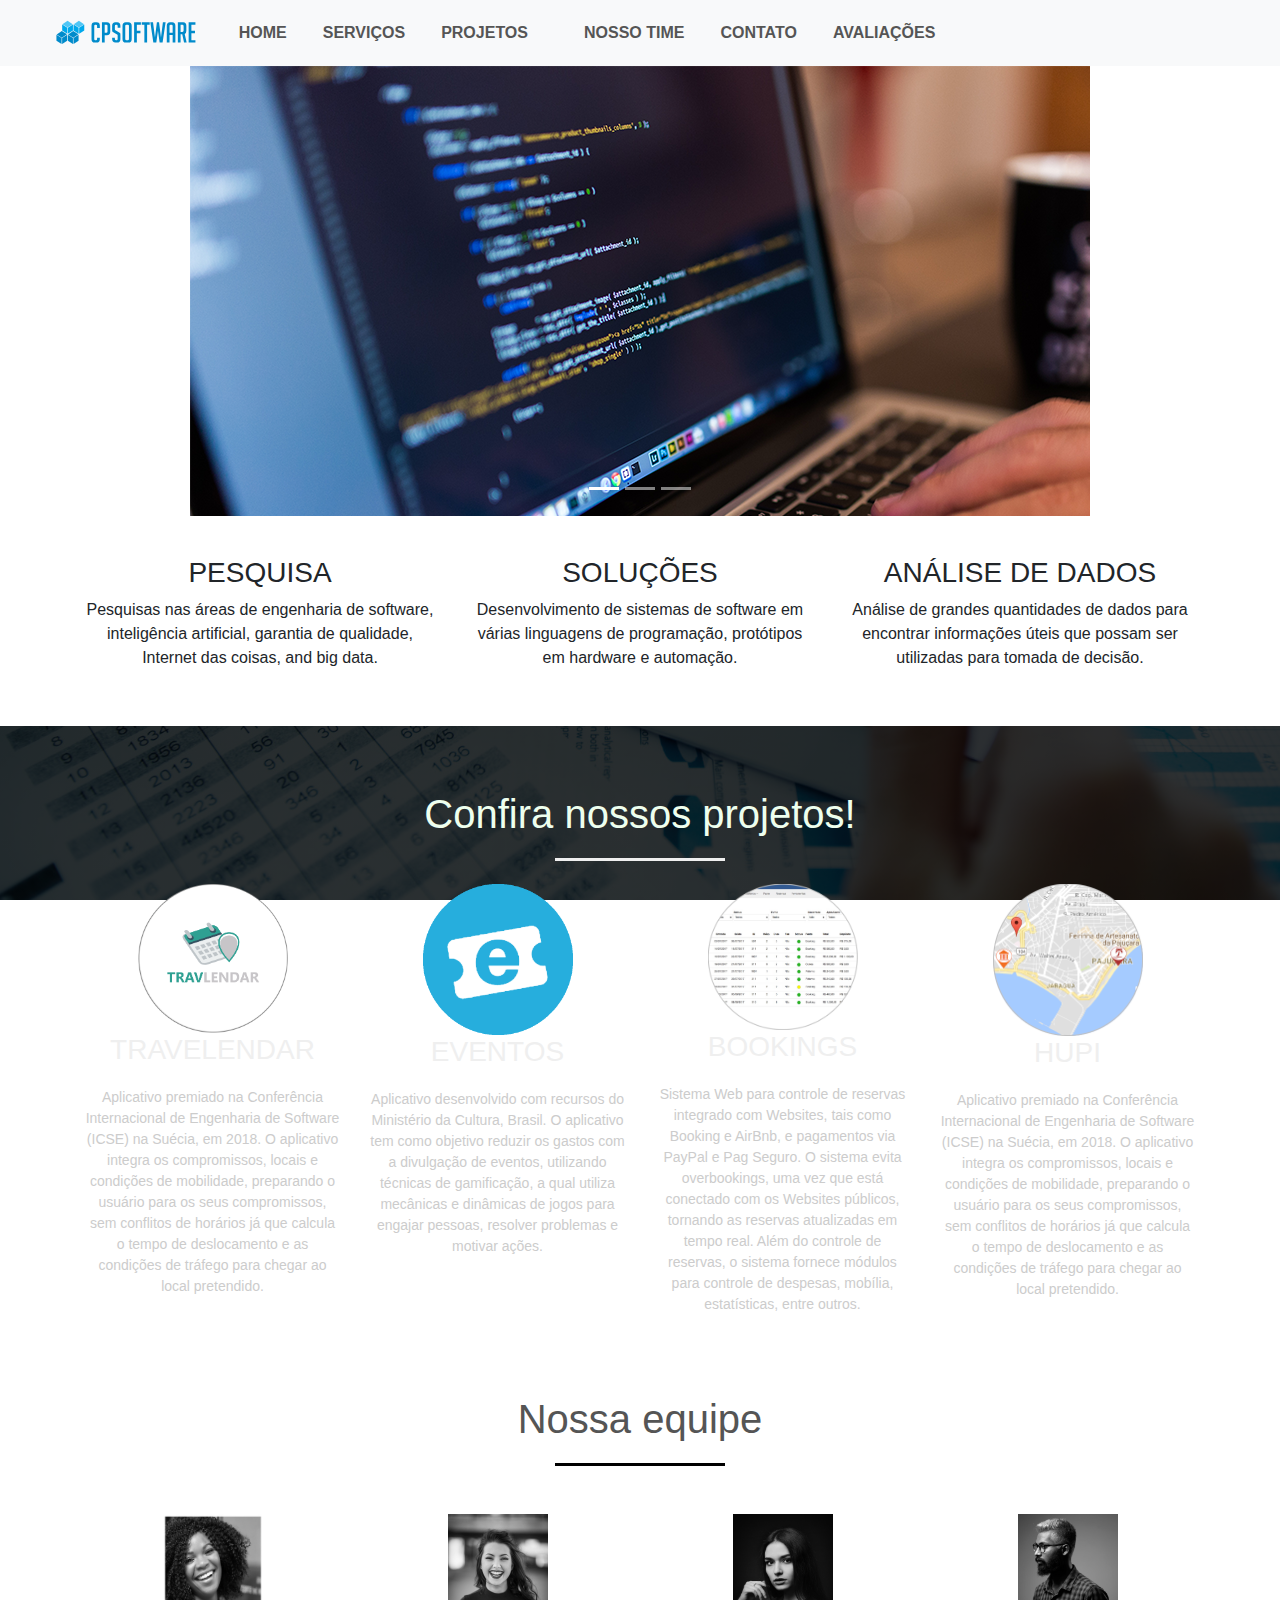
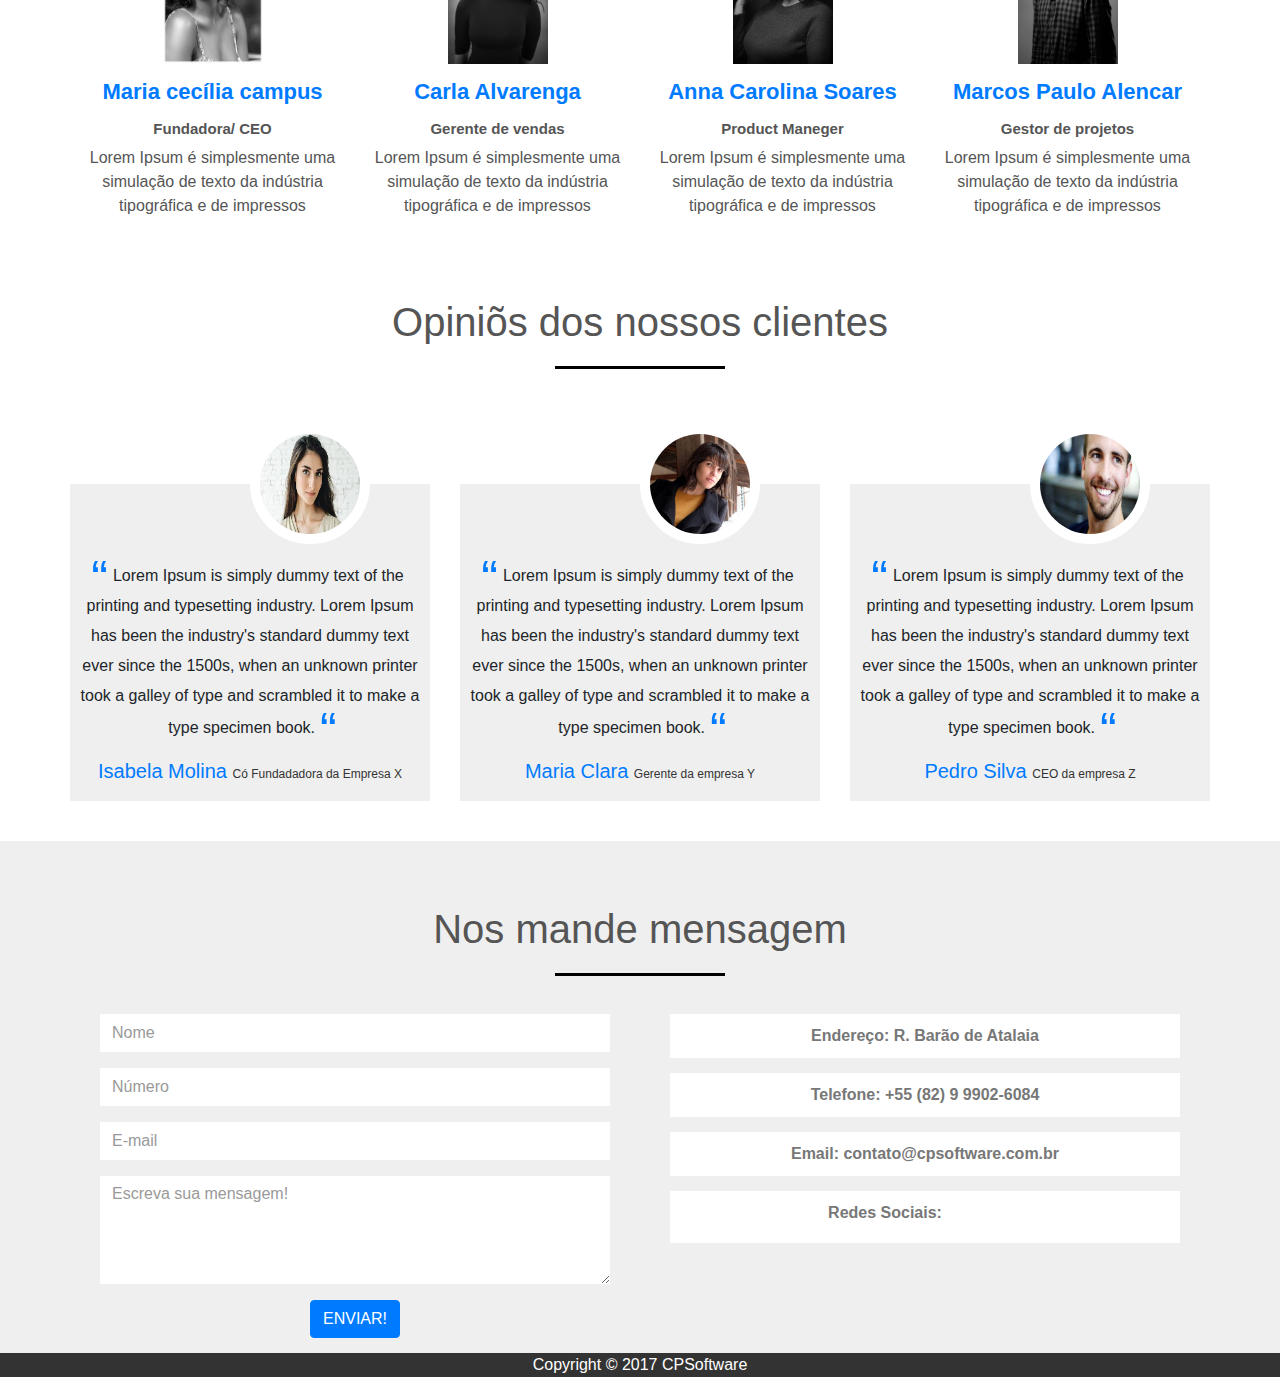
<file: index.html>
<!DOCTYPE html>
<html>

<head>
	<title>CPSoftware</title>
	<meta charset="utf-8">
	<link rel="stylesheet" type="text/css" href="estilo.css">
	<link rel="stylesheet" href="https://stackpath.bootstrapcdn.com/bootstrap/4.3.1/css/bootstrap.min.css"
		integrity="sha384-ggOyR0iXCbMQv3Xipma34MD+dH/1fQ784/j6cY/iJTQUOhcWr7x9JvoRxT2MZw1T" crossorigin="anonymous">
	<script src="https://code.jquery.com/jquery-3.3.1.slim.min.js"
		integrity="sha384-q8i/X+965DzO0rT7abK41JStQIAqVgRVzpbzo5smXKp4YfRvH+8abtTE1Pi6jizo"
		crossorigin="anonymous"></script>
	<script src="https://cdnjs.cloudflare.com/ajax/libs/popper.js/1.14.7/umd/popper.min.js"
		integrity="sha384-UO2eT0CpHqdSJQ6hJty5KVphtPhzWj9WO1clHTMGa3JDZwrnQq4sF86dIHNDz0W1"
		crossorigin="anonymous"></script>
	<script src="https://stackpath.bootstrapcdn.com/bootstrap/4.3.1/js/bootstrap.min.js"
		integrity="sha384-JjSmVgyd0p3pXB1rRibZUAYoIIy6OrQ6VrjIEaFf/nJGzIxFDsf4x0xIM+B07jRM"
		crossorigin="anonymous"></script>
	<link rel="stylesheet" href="https://use.fontawesome.com/releases/v5.8.2/css/all.css" integrity="sha384-oS3vJWv+0UjzBfQzYUhtDYW+Pj2yciDJxpsK1OYPAYjqT085Qq/1cq5FLXAZQ7Ay" crossorigin="anonymous">

</head>

<body>
	<!--NavigationBar-->
	<section id="nav-bar">
		<nav class="navbar navbar-expand-lg navbar-light bg-light">
			<a class="navbar-brand" href="#"><img src="logo-cpsoftware (1).svg"></a>
			<button class="navbar-toggler" type="button" data-toggle="collapse" data-target="#navbarNav"
				aria-controls="navbarNav" aria-expanded="false" aria-label="Toggle navigation">
				<span class="navbar-toggler-icon"></span>
			</button>
			<div class="collapse navbar-collapse" id="navbarNav">
				<ul class="navbar-nav">
					<li class="nav-item active">
						<a class="nav-link" href="#">HOME <span class="sr-only">(current)</span></a>
					</li>
					<li class="nav-item">
						<a class="nav-link" href="#about">SERVIÇOS</a>
					</li>
					<li class="nav-item">
						<a class="nav-link" href="#projetos">PROJETOS</a>
					</li>
					<li class="nav-item">
						
					</li>
					<li class="nav-item">
						<a class="nav-link" href="#equipe">NOSSO TIME</a>
					</li>
					<li class="nav-item">
						<a class="nav-link" href="#contato">CONTATO</a>
					</li>
					<li class="nav-item">
						<a class="nav-link" href="#testemunhas">AVALIAÇÕES</a>
					</li>
				</ul>
			</div>
		</nav>

	</section>

	<div id="slider" align="center">
		<div>
			<div id="headerSlide" class="carousel slide" data-ride="carousel">
				<ol class="carousel-indicators">
					<li data-target="#headerSlide" data-slide-to="0" class="active"></li>
					<li data-target="#headerSlide" data-slide-to="1"></li>
					<li data-target="#headerSlide" data-slide-to="2"></li>
				</ol>
				<div class="carousel-inner">
					<div class="carousel-item active containerx">
						<img src="slide3.png" class="d-block img-fluid" alt="...">
						<figcaption></figcaption>
						<div class="carousel-caption">
							
						</div>
					</div>
					<div class="carousel-item" id="teste">
						<img src="slide7.jpeg" class="d-block img-fluid" alt="..." >
						<figcaption></figcaption>
						<div class="carousel-caption" style="width: 816px; align-content: center">
							
						</div>
					</div>
					<div class="carousel-item">
						<img src="slide6.jpg" class="d-block img-fluid" alt="...">
						<figcaption></figcaption>
						<div class="carousel-caption">
							
						</div>
					</div>
				</div>
				<a class="carousel-control-prev" href="#headerSlide" role="button" data-slide="prev">
					<span class="carousel-control-prev-icon" aria-hidden="true"></span>
					<span class="sr-only">Previous</span>
				</a>
				<a class="carousel-control-next" href="#headerSlide" role="button" data-slide="next">
					<span class="carousel-control-next-icon" aria-hidden="true"></span>
					<span class="sr-only">Next</span>
				</a>
			</div>
		</div>
		<!-- sobre nos----
		<section id="about" name="about" style="padding: 5% 0 0 0">
			<div id="container">
				<div class="row">
					<div class="col-md-6">
						<h2>Sobre nós</h2>
						<div class="about-content">
							Lorem Ipsum is simply dummy text of the printing and typesetting industry. Lorem Ipsum has been the
							industry's standard dummy text ever since the 1500s, when an unknown printer took a galley of type and
							scrambled it to make a type specimen book. It has survived not only five centuries, but also the leap into
							electronic typesetting, remaining essentially unchanged. It was popularised in the 1960s with the release
							of Letraset sheets containing Lorem Ipsum passages, and more recently with desktop publishing software
							like Aldus PageMaker including versions of Lorem Ipsum.
						</div>
						<button type="button" class="btn btn-primary"> Read more>>
						</button>
					</div>
					<div class="col-md-6 skills-bar">
						<p>Pesquisa<p>
							<div class="col-md-4 wow fadeInUp templatemo-box animated" data-wow-delay="0.3s" style="visibility: visible; animation-delay: 0.3s; animation-name: fadeInUp;">
								<i class="fa fa-search"></i>
								<h3 class="text-uppercase">Pesquisa</h3>
								<p>Pesquisas nas áreas de engenharia de software, inteligência artificial, garantia de qualidade, Internet das coisas, and big data.</p>
							</div>

								<p>Adobe UI design<p>
										<div class="progress">
											<div class="progress-bar" style="width: 85%;">85%</div>
										</div>

										<p>WordPress<p>
												<div class="progress">
													<div class="progress-bar" style="width: 75%;">75%</div>
												</div>

												<p>Graphics Design<p>
														<div class="progress">
															<div class="progress-bar" style="width: 50%;">50%</div>
														</div>
					</div>
				</div>
			</div>
		</section>
	-->
		<!-- especialidades -->
	<section id="especialidades">
		<div class="container" id="about" name="about">
			<div class="row">
				<!-- <div class="col-md-12 wow bounceIn">
          <h2 class="text-uppercase">Working Areas</h2>
        </div> -->
				<div class="col-md-4 wow fadeInUp templatemo-box"
					data-wow-delay="0.3s">
					<i class="fa fa-search" style="color:blue;"></i>
					<h3 class="text-uppercase">Pesquisa</h3>
					<p>Pesquisas nas áreas de engenharia de software, inteligência artificial, garantia de qualidade, Internet das coisas, and big data.</p>
				</div>
				<div class="col-md-4 wow fadeInUp templatemo-box"
					data-wow-delay="0.3s">
					<i class="fa fa-code" style="color:blue;"></i>
					<h3 class="text-uppercase">Soluções</h3>
					<p>Desenvolvimento de sistemas de software em várias linguagens de programação, protótipos em hardware e automação.</p>
				</div>
				<div class="col-md-4 wow fadeInUp templatemo-box"
					data-wow-delay="0.3s">
					<i class="fa fa-users" style="color:blue;"></i>
					<h3 class="text-uppercase">Análise de Dados</h3>
					<p>Análise de grandes quantidades de dados para encontrar informações úteis que possam ser utilizadas para tomada de decisão.</p>
				</div>
			</div>
		</div>
	</section>

		<!---Pojetos--->
		<section id="projetos" name="projetos" style="padding: 5% 0 0 0">
			<div class="container">
				<h1>Confira nossos projetos!</h1>
				<div class="row services">
					<div class="col-md-3 ">
						<div class="logo">
							<img src="logo-travlendar.png" width="150px;">
						</div>
						<h3>TRAVELENDAR </h3>
						<P> Aplicativo premiado na Conferência Internacional de Engenharia de Software (ICSE) na Suécia, em 2018. O
							aplicativo integra os compromissos, locais e condições de mobilidade, preparando o usuário para os seus
							compromissos, sem conflitos de horários já que calcula o tempo de deslocamento e as condições de tráfego
							para chegar ao local pretendido.</P>
					</div>

					<div class="col-md-3 ">
						<div class="logo">
							<img src="eminc-logo.gif" width="150px;">
						</div>
						<h3>EVENTOS</h3>
						<P> Aplicativo desenvolvido com recursos do Ministério da Cultura, Brasil. O aplicativo tem como objetivo
							reduzir os gastos com a divulgação de eventos, utilizando técnicas de gamificação, a qual utiliza
							mecânicas e dinâmicas de jogos para engajar pessoas, resolver problemas e motivar ações.</P>
					</div>

					<div class="col-md-3 ">
						<div class="logo">
							<img src="bl.png" width="150px;">
						</div>
						<h3>BOOKINGS </h3>
						<P> Sistema Web para controle de reservas integrado com Websites, tais como Booking e AirBnb, e pagamentos
							via PayPal e Pag Seguro. O sistema evita overbookings, uma vez que está conectado com os Websites
							públicos, tornando as reservas atualizadas em tempo real. Além do controle de reservas, o sistema fornece
							módulos para controle de despesas, mobília, estatísticas, entre outros.</P>
					</div>

					<div class="col-md-3">
						<div class="logo">
							<img src="hl.png" width="150px;">
						</div>
						<h3>HUPI</h3>
						<P> Aplicativo premiado na Conferência Internacional de Engenharia de Software (ICSE) na Suécia, em 2018. O
							aplicativo integra os compromissos, locais e condições de mobilidade, preparando o usuário para os seus
							compromissos, sem conflitos de horários já que calcula o tempo de deslocamento e as condições de tráfego
							para chegar ao local pretendido.</P>
					</div>


				</div>
		</section>
		<section id="equipe" name="equipe" style="padding: 5% 0 0 0">
			<div class="container">
				<h1>Nossa equipe</h1>
				<div class="row">
					<div class="col-md-3 profile-pic text-center">
						<div class="img-box">
							<img src="img4.jpg" class="img-responsive" width="100px" height="150px">
							<ul>
								<a href="https://www.facebook.com/" target="_blank">
									<li><i class="fab fa-facebook-f" style="color: blue;"></i></li></a>

									<a href="https://twitter.com/explore" target="_blank">
										<li><i class="fab fa-twitter" style="color: blue;"></i></li></a>
										<a href="https://www.linkedin.com/" target="_blank">
											<li><i class="fab fa-linkedin" style="color: blue;"></i></li></a>
							</ul>
						</div>
						<h2>Maria cecília campus</h2>
						<h3>Fundadora/ CEO</h3>
						<p>Lorem Ipsum é simplesmente uma simulação de texto da indústria tipográfica e de impressos</p>
					</div>
					<div class="col-md-3 profile-pic text-center">
						<div class="img-box">
							<img src="face2.jpg" class="img-responsive" width="100px">
							<ul>
								<a href="https://www.facebook.com/" target="_blank">
									<li><i class="fab fa-facebook-f" style="color: blue;"></i></li></a>

									<a href="https://twitter.com/explore" target="_blank">
										<li><i class="fab fa-twitter" style="color: blue;"></i></li></a>
										<a href="https://www.linkedin.com/" target="_blank">
											<li><i class="fab fa-linkedin" style="color: blue;"></i></li></a>
							</ul>
							</div>
							<h2>Carla Alvarenga</h2>
							<h3>Gerente de vendas</h3>
							<p>Lorem Ipsum é simplesmente uma simulação de texto da indústria tipográfica e de impressos</p>
						</div>
						<div class="col-md-3 profile-pic text-center">
							<div class="img-box">
								<img src="img.jpg" class="img-responsive" width="100" height="150"">
								<ul>
									<a href="https://www.facebook.com/" target="_blank">
										<li><i class="fab fa-facebook-f" style="color: blue;"></i></li></a>
	
										<a href="https://twitter.com/explore" target="_blank">
											<li><i class="fab fa-twitter" style="color: blue;"></i></li></a>
											<a href="https://www.linkedin.com/" target="_blank">
												<li><i class="fab fa-linkedin" style="color: blue;"></i></li></a>
								</ul>
								</div>
								<h2>Anna Carolina Soares</h2>
								<h3>Product Maneger</h3>
								<p>Lorem Ipsum é simplesmente uma simulação de texto da indústria tipográfica e de impressos</p>
							</div>
							<div class="col-md-3 profile-pic text-center">
								<div class="img-box">
									<img src="img3.jpg" class="img-responsive" width="100" height="150"">
									<ul>
										<a href="https://www.facebook.com/" target="_blank">
											<li><i class="fab fa-facebook-f" style="color: blue;"></i></li></a>
		
											<a href="https://twitter.com/explore" target="_blank">
												<li><i class="fab fa-twitter" style="color: blue;"></i></li></a>
												<a href="https://www.linkedin.com/" target="_blank">
													<li><i class="fab fa-linkedin" style="color: blue;"></i></li></a>
									</ul>
									</div>
									<h2>Marcos Paulo Alencar</h2>
									<h3>Gestor de projetos</h3>
									<p>Lorem Ipsum é simplesmente uma simulação de texto da indústria tipográfica e de impressos</p>
								</div>
						</div>
					
								
		</section>
		<!---Opiniões--->
		<section id="testemunhas" name="teste" style="padding: 5% 0 0 0">
			<div class="container">
				<h1>Opiniõs dos nossos clientes </h1>
				<div class="row">
					<div class="row">
						<div class="col-md-4 text-center">
							<div class="perfil">
								<img src="user1.jfif" class="user">
								<blockquote>Lorem Ipsum is simply dummy text of the printing and typesetting industry. Lorem Ipsum has
									been the industry's standard dummy text ever since the 1500s, when an unknown printer took a galley of
									type and scrambled it to make a type specimen book.</blockquote>
								<h3>Isabela Molina <span>Có Fundadadora da Empresa X</span></h3>
							</div>

						</div>
						<div class="col-md-4 text-center">
							<div class="perfil">
								<img src="user4.jfif" class="user">
								<blockquote>Lorem Ipsum is simply dummy text of the printing and typesetting industry. Lorem Ipsum has
									been the industry's standard dummy text ever since the 1500s, when an unknown printer took a galley of
									type and scrambled it to make a type specimen book.</blockquote>
								<h3>Maria Clara <span>Gerente da empresa Y</span></h3>
							</div>

						</div>
						<div class="col-md-4 text-center">
							<div class="perfil">
								<img src="user3.jpg" class="user">
								<blockquote>Lorem Ipsum is simply dummy text of the printing and typesetting industry. Lorem Ipsum has
									been the industry's standard dummy text ever since the 1500s, when an unknown printer took a galley of
									type and scrambled it to make a type specimen book.</blockquote>
								<h3>Pedro Silva <span>CEO da empresa Z</span></h3>
							</div>

						</div>
					</div>
				</div>
		</section>
		<!--Mande-nos mensagens-->
		<section id="contato" name="contato" style="padding: 5% 0 0 0">
			<div class="container">
				<h1> Nos mande mensagem</h1>
				<div class="row">
					<div class="col-md-6">
						<form class="formulario">
							<div class="form-group">
								<input type="text" class="form-control" placeholder="Nome">
							</div>
							<div class="form-group">
								<input type="number" class="form-control" placeholder="Número">
							</div>
							<div class="form-group">
								<input type="email" class="form-control" placeholder="E-mail">
							</div>
							<div class="form-group">
								<textarea class="form-control" rows="4" placeholder="Escreva sua mensagem!"></textarea>
							</div>
							<button type="submit" class="btn btn-primary">ENVIAR!</button>
						</form>
					</div>

					<div class="col-md-6 contato-info">
						<div class="follow"><b>Endereço: R. Barão de Atalaia</b><i class="fas fa-map-marker-alt"></i></div>
						<div class="follow"><b>Telefone: +55 (82) 9 9902-6084 </b><i class="fas fa-phone"></i></div>
						<div class="follow"><b>Email: contato@cpsoftware.com.br</b><i class="fas fa-envelope-square"></i></i></div>
						<div class="follow"><label><b>Redes Sociais:</b></label>
							<a href="#"><i class="fab fa-facebook-f"></i></a>
							<a href="#"><i class="fab fa-youtube"></i></a>
							<a href="#"><i class="fab fa-twitter"></i></a>
							<a href="#"><i class="fab fa-instagran"></i></a>
						</div>

					</div>
				</div>
			</div>
		</section>
		<!-------------------Footer----------------------->
		<section id="footer">
			<div class="container text-center">
				<p>Copyright © 2017 CPSoftware</p>
			</div>

		</section>
</body>

</html>
</file>
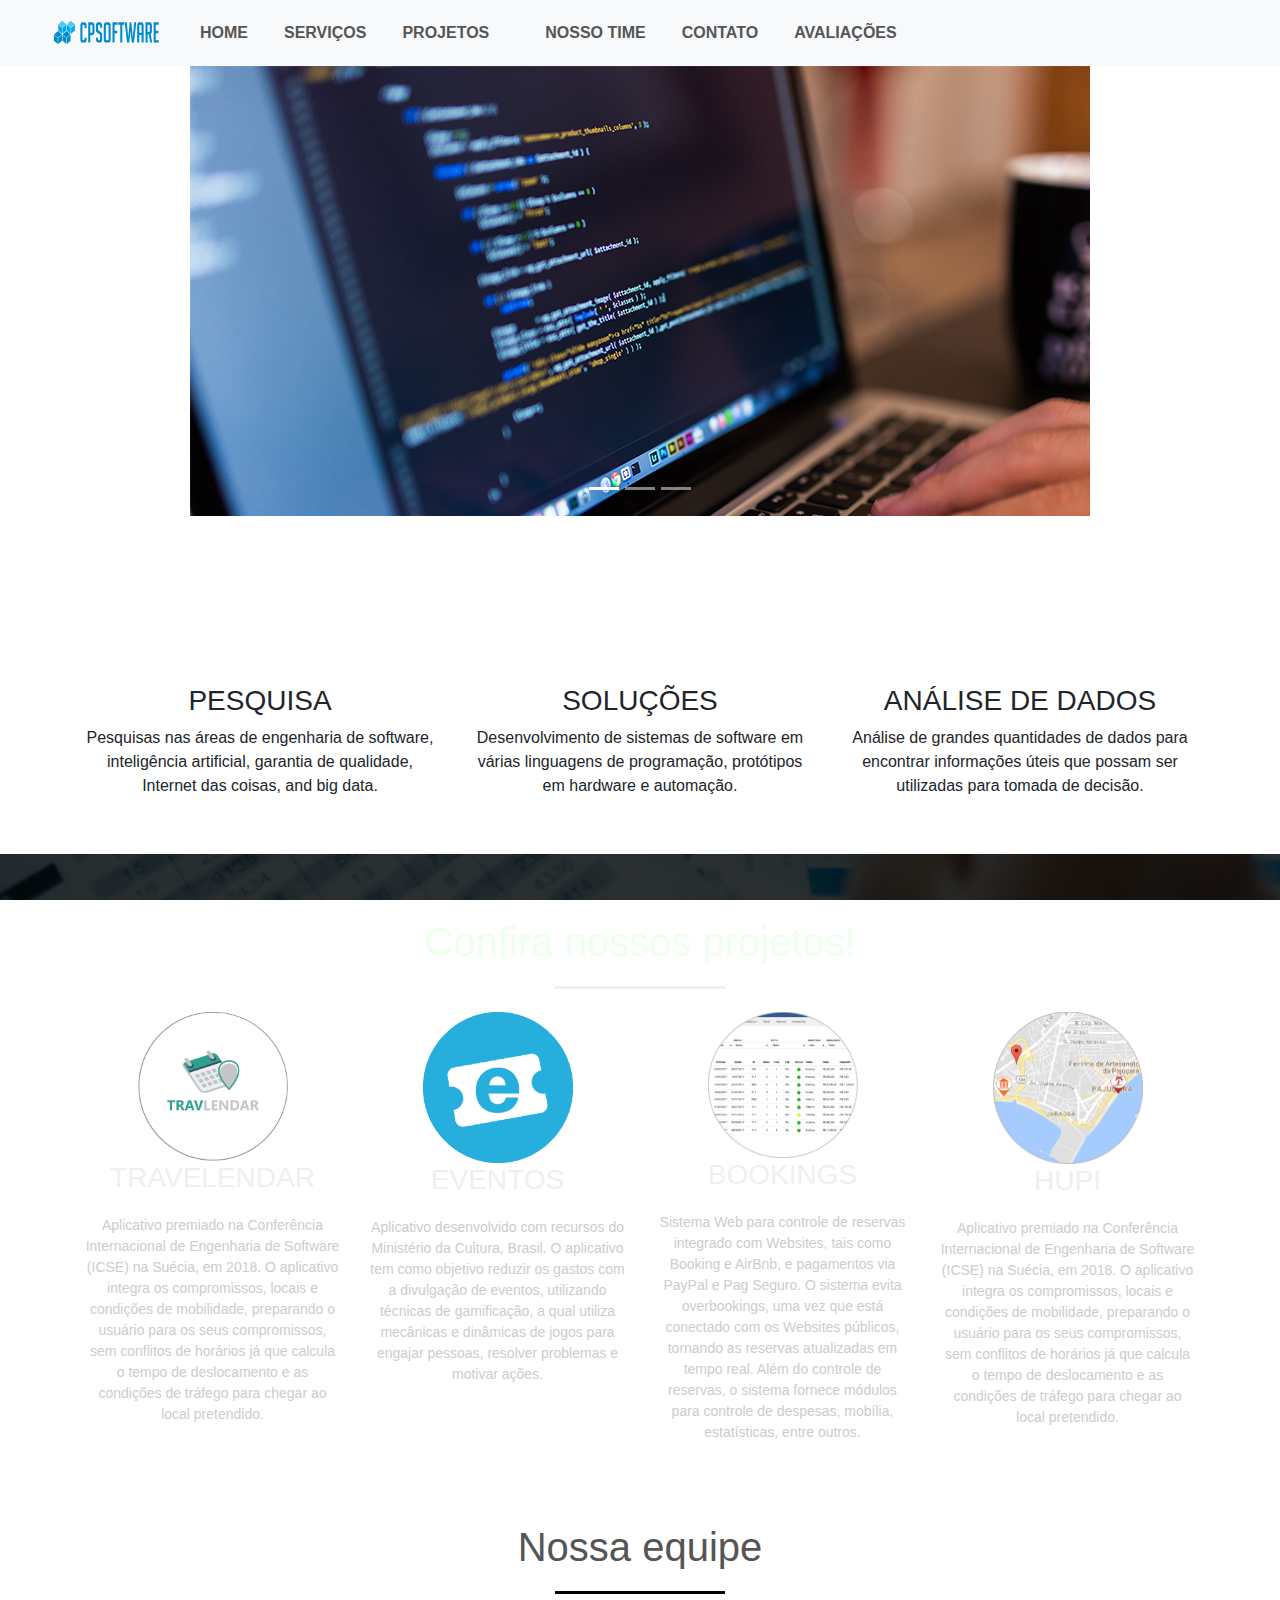
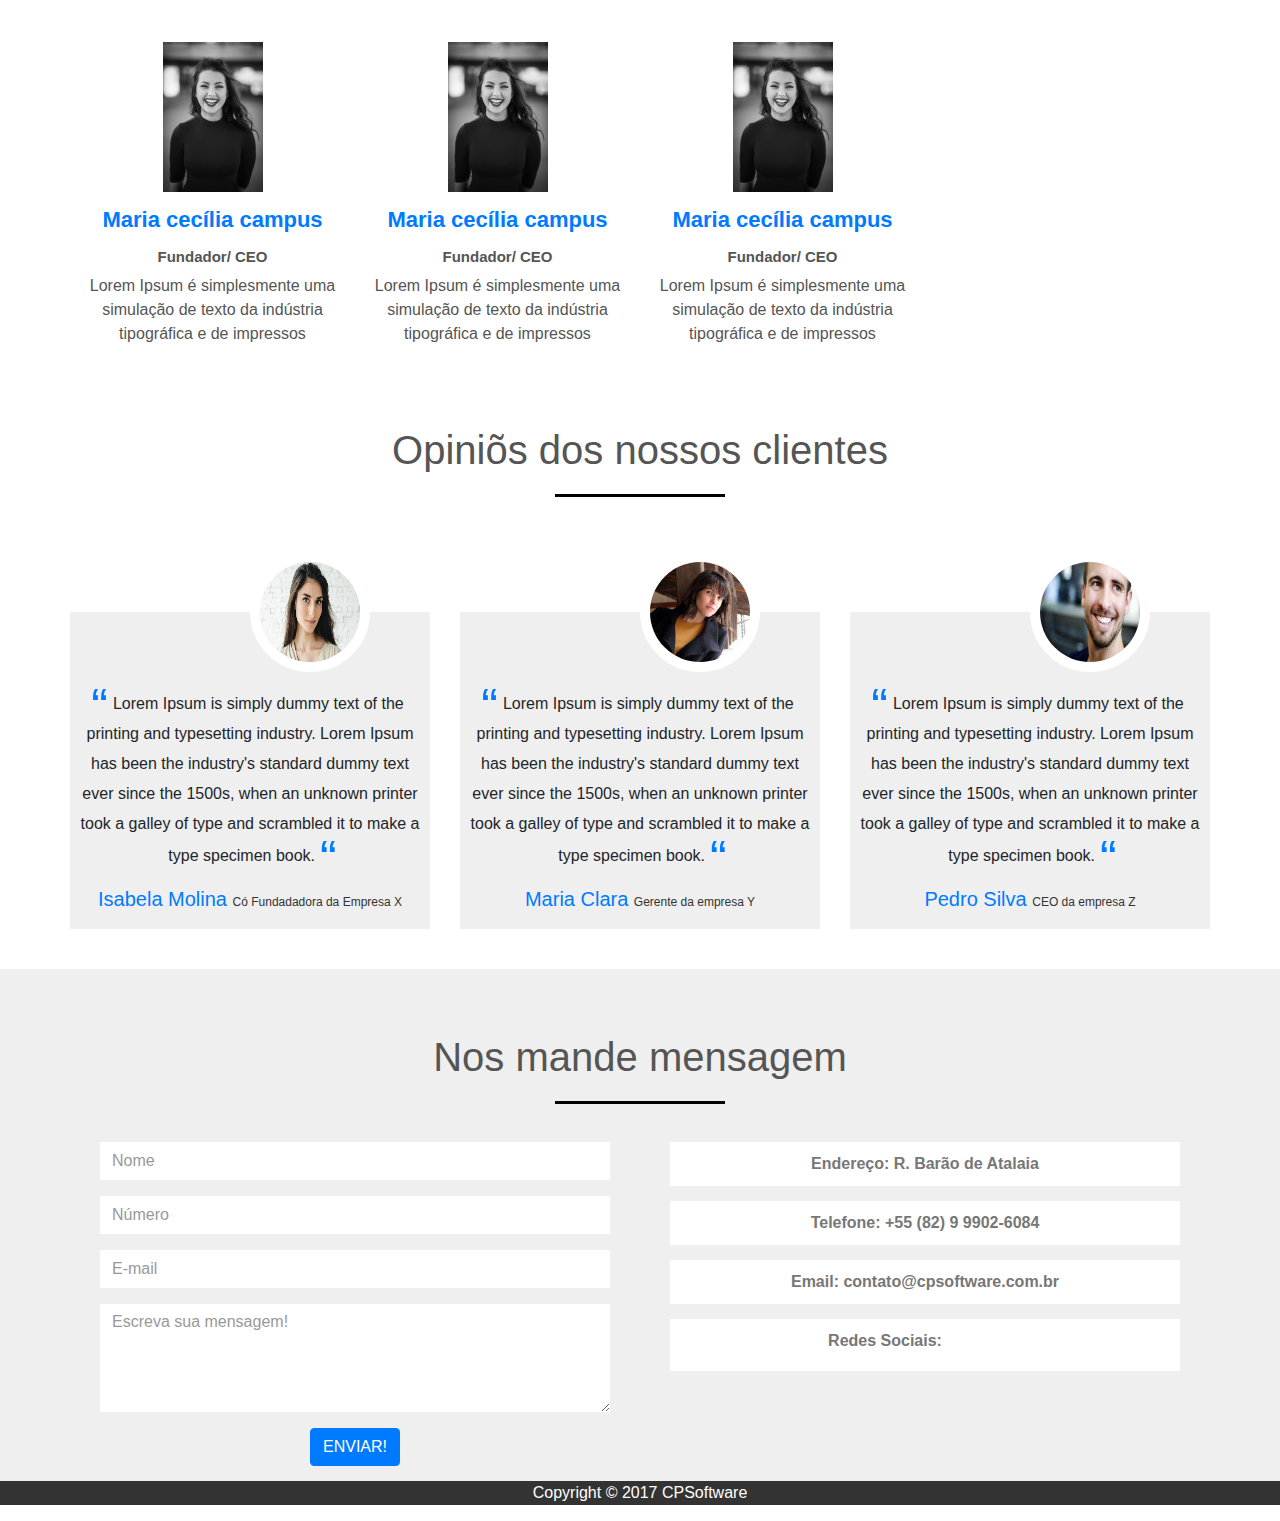
<file: CPS/index.html>
<!DOCTYPE html>
<html>

<head>
	<title>CPSoftware</title>
	<meta charset="utf-8">
	<link rel="stylesheet" type="text/css" href="estilo.css">
	<link rel="stylesheet" href="https://stackpath.bootstrapcdn.com/bootstrap/4.3.1/css/bootstrap.min.css"
		integrity="sha384-ggOyR0iXCbMQv3Xipma34MD+dH/1fQ784/j6cY/iJTQUOhcWr7x9JvoRxT2MZw1T" crossorigin="anonymous">
	<script src="https://code.jquery.com/jquery-3.3.1.slim.min.js"
		integrity="sha384-q8i/X+965DzO0rT7abK41JStQIAqVgRVzpbzo5smXKp4YfRvH+8abtTE1Pi6jizo"
		crossorigin="anonymous"></script>
	<script src="https://cdnjs.cloudflare.com/ajax/libs/popper.js/1.14.7/umd/popper.min.js"
		integrity="sha384-UO2eT0CpHqdSJQ6hJty5KVphtPhzWj9WO1clHTMGa3JDZwrnQq4sF86dIHNDz0W1"
		crossorigin="anonymous"></script>
	<script src="https://stackpath.bootstrapcdn.com/bootstrap/4.3.1/js/bootstrap.min.js"
		integrity="sha384-JjSmVgyd0p3pXB1rRibZUAYoIIy6OrQ6VrjIEaFf/nJGzIxFDsf4x0xIM+B07jRM"
		crossorigin="anonymous"></script>
	<link rel="stylesheet" href="https://use.fontawesome.com/releases/v5.8.2/css/all.css" integrity="sha384-oS3vJWv+0UjzBfQzYUhtDYW+Pj2yciDJxpsK1OYPAYjqT085Qq/1cq5FLXAZQ7Ay" crossorigin="anonymous">

</head>

<body>
	<!--NavigationBar-->
	<section id="nav-bar">
		<nav class="navbar navbar-expand-lg navbar-light bg-light">
			<a class="navbar-brand" href="#"><img src="logo-cpsoftware (1).svg" width="150px;"></a>
			<button class="navbar-toggler" type="button" data-toggle="collapse" data-target="#navbarNav"
				aria-controls="navbarNav" aria-expanded="false" aria-label="Toggle navigation">
				<span class="navbar-toggler-icon"></span>
			</button>
			<div class="collapse navbar-collapse" id="navbarNav">
				<ul class="navbar-nav">
					<li class="nav-item active">
						<a class="nav-link" href="#">HOME <span class="sr-only">(current)</span></a>
					</li>
					<li class="nav-item">
						<a class="nav-link" href="#about">SERVIÇOS</a>
					</li>
					<li class="nav-item">
						<a class="nav-link" href="#projetos">PROJETOS</a>
					</li>
					<li class="nav-item">
						
					</li>
					<li class="nav-item">
						<a class="nav-link" href="#equipe">NOSSO TIME</a>
					</li>
					<li class="nav-item">
						<a class="nav-link" href="#contato">CONTATO</a>
					</li>
					<li class="nav-item">
						<a class="nav-link" href="#testemunhas">AVALIAÇÕES</a>
					</li>
				</ul>
			</div>
		</nav>

	</section>

	<div id="slider" align="center">
		<div>
			<div id="headerSlide" class="carousel slide" data-ride="carousel">
				<ol class="carousel-indicators">
					<li data-target="#headerSlide" data-slide-to="0" class="active"></li>
					<li data-target="#headerSlide" data-slide-to="1"></li>
					<li data-target="#headerSlide" data-slide-to="2"></li>
				</ol>
				<div class="carousel-inner">
					<div class="carousel-item active containerx">
						<img src="slide3.png" class="d-block img-fluid" alt="...">
						<figcaption></figcaption>
						<div class="carousel-caption">
							
						</div>
					</div>
					<div class="carousel-item" id="teste">
						<img src="slide7.jpeg" class="d-block img-fluid" alt="..." >
						<figcaption></figcaption>
						<div class="carousel-caption" style="width: 816px; align-content: center">
							
						</div>
					</div>
					<div class="carousel-item">
						<img src="slide6.jpg" class="d-block img-fluid" alt="...">
						<figcaption></figcaption>
						<div class="carousel-caption">
							
						</div>
					</div>
				</div>
				<a class="carousel-control-prev" href="#headerSlide" role="button" data-slide="prev">
					<span class="carousel-control-prev-icon" aria-hidden="true"></span>
					<span class="sr-only">Previous</span>
				</a>
				<a class="carousel-control-next" href="#headerSlide" role="button" data-slide="next">
					<span class="carousel-control-next-icon" aria-hidden="true"></span>
					<span class="sr-only">Next</span>
				</a>
			</div>
		</div>
		<!-- sobre nos----
		<section id="about" name="about" style="padding: 5% 0 0 0">
			<div id="container">
				<div class="row">
					<div class="col-md-6">
						<h2>Sobre nós</h2>
						<div class="about-content">
							Lorem Ipsum is simply dummy text of the printing and typesetting industry. Lorem Ipsum has been the
							industry's standard dummy text ever since the 1500s, when an unknown printer took a galley of type and
							scrambled it to make a type specimen book. It has survived not only five centuries, but also the leap into
							electronic typesetting, remaining essentially unchanged. It was popularised in the 1960s with the release
							of Letraset sheets containing Lorem Ipsum passages, and more recently with desktop publishing software
							like Aldus PageMaker including versions of Lorem Ipsum.
						</div>
						<button type="button" class="btn btn-primary"> Read more>>
						</button>
					</div>
					<div class="col-md-6 skills-bar">
						<p>Pesquisa<p>
							<div class="col-md-4 wow fadeInUp templatemo-box animated" data-wow-delay="0.3s" style="visibility: visible; animation-delay: 0.3s; animation-name: fadeInUp;">
								<i class="fa fa-search"></i>
								<h3 class="text-uppercase">Pesquisa</h3>
								<p>Pesquisas nas áreas de engenharia de software, inteligência artificial, garantia de qualidade, Internet das coisas, and big data.</p>
							</div>

								<p>Adobe UI design<p>
										<div class="progress">
											<div class="progress-bar" style="width: 85%;">85%</div>
										</div>

										<p>WordPress<p>
												<div class="progress">
													<div class="progress-bar" style="width: 75%;">75%</div>
												</div>

												<p>Graphics Design<p>
														<div class="progress">
															<div class="progress-bar" style="width: 50%;">50%</div>
														</div>
					</div>
				</div>
			</div>
		</section>
	-->
		<!-- especialidades -->
	<section id="especialidades" style="margin: 10% 0 0 0">
		<div class="container" id="about" name="about">
			<div class="row">
				<!-- <div class="col-md-12 wow bounceIn">
          <h2 class="text-uppercase">Working Areas</h2>
        </div> -->
				<div class="col-md-4 wow fadeInUp templatemo-box"
					data-wow-delay="0.3s">
					<i class="fa fa-search" style="color:blue;"></i>
					<h3 class="text-uppercase">Pesquisa</h3>
					<p>Pesquisas nas áreas de engenharia de software, inteligência artificial, garantia de qualidade, Internet das coisas, and big data.</p>
				</div>
				<div class="col-md-4 wow fadeInUp templatemo-box"
					data-wow-delay="0.3s">
					<i class="fa fa-code" style="color:blue;"></i>
					<h3 class="text-uppercase">Soluções</h3>
					<p>Desenvolvimento de sistemas de software em várias linguagens de programação, protótipos em hardware e automação.</p>
				</div>
				<div class="col-md-4 wow fadeInUp templatemo-box"
					data-wow-delay="0.3s">
					<i class="fa fa-users" style="color:blue;"></i>
					<h3 class="text-uppercase">Análise de Dados</h3>
					<p>Análise de grandes quantidades de dados para encontrar informações úteis que possam ser utilizadas para tomada de decisão.</p>
				</div>
			</div>
		</div>
	</section>

		<!---Pojetos--->
		<section id="projetos" name="projetos" style="padding: 5% 0 0 0">
			<div class="container">
				<h1>Confira nossos projetos!</h1>
				<div class="row services">
					<div class="col-md-3 ">
						<div class="logo">
							<img src="logo-travlendar.png" width="150px;">
						</div>
						<h3>TRAVELENDAR </h3>
						<P> Aplicativo premiado na Conferência Internacional de Engenharia de Software (ICSE) na Suécia, em 2018. O
							aplicativo integra os compromissos, locais e condições de mobilidade, preparando o usuário para os seus
							compromissos, sem conflitos de horários já que calcula o tempo de deslocamento e as condições de tráfego
							para chegar ao local pretendido.</P>
					</div>

					<div class="col-md-3 ">
						<div class="logo">
							<img src="eminc-logo.gif" width="150px;">
						</div>
						<h3>EVENTOS</h3>
						<P> Aplicativo desenvolvido com recursos do Ministério da Cultura, Brasil. O aplicativo tem como objetivo
							reduzir os gastos com a divulgação de eventos, utilizando técnicas de gamificação, a qual utiliza
							mecânicas e dinâmicas de jogos para engajar pessoas, resolver problemas e motivar ações.</P>
					</div>

					<div class="col-md-3 ">
						<div class="logo">
							<img src="bl.png" width="150px;">
						</div>
						<h3>BOOKINGS </h3>
						<P> Sistema Web para controle de reservas integrado com Websites, tais como Booking e AirBnb, e pagamentos
							via PayPal e Pag Seguro. O sistema evita overbookings, uma vez que está conectado com os Websites
							públicos, tornando as reservas atualizadas em tempo real. Além do controle de reservas, o sistema fornece
							módulos para controle de despesas, mobília, estatísticas, entre outros.</P>
					</div>

					<div class="col-md-3">
						<div class="logo">
							<img src="hl.png" width="150px;">
						</div>
						<h3>HUPI</h3>
						<P> Aplicativo premiado na Conferência Internacional de Engenharia de Software (ICSE) na Suécia, em 2018. O
							aplicativo integra os compromissos, locais e condições de mobilidade, preparando o usuário para os seus
							compromissos, sem conflitos de horários já que calcula o tempo de deslocamento e as condições de tráfego
							para chegar ao local pretendido.</P>
					</div>


				</div>
		</section>
		<section id="equipe" name="equipe" style="padding: 5% 0 0 0">
			<div class="container">
				<h1>Nossa equipe</h1>
				<div class="row">
					<div class="col-md-3 profile-pic text-center">
						<div class="img-box">
							<img src="face2.jpg" class="img-responsive" width="100px">
							<ul>
								<a= href="#">
									<li><i class="fab fa-facebook-f" style="color: blue;"></i></li></a>

									<a= href="#">
										<li><i class="fab fa-twitter" style="color: blue;"></i></li></a>
										<a= href="#">
											<li><i class="fab fa-linkedin" style="color: blue;"></i></li></a>
							</ul>
						</div>
						<h2>Maria cecília campus</h2>
						<h3>Fundador/ CEO</h3>
						<p>Lorem Ipsum é simplesmente uma simulação de texto da indústria tipográfica e de impressos</p>
					</div>
					<div class="col-md-3 profile-pic text-center">
						<div class="img-box">
							<img src="face2.jpg" class="img-responsive" width="100px">
							</ul>
							</div>
							<h2>Maria cecília campus</h2>
							<h3>Fundador/ CEO</h3>
							<p>Lorem Ipsum é simplesmente uma simulação de texto da indústria tipográfica e de impressos</p>
						</div>
						<div class="col-md-3 profile-pic text-center">
							<div class="img-box">
								<img src="face2.jpg" class="img-responsive" width="100px">
								</ul>
								</div>
								<h2>Maria cecília campus</h2>
								<h3>Fundador/ CEO</h3>
								<p>Lorem Ipsum é simplesmente uma simulação de texto da indústria tipográfica e de impressos</p>
							</div>
						</div>
					
								
		</section>
		<!---Opiniões--->
		<section id="testemunhas" name="teste" style="padding: 5% 0 0 0">
			<div class="container">
				<h1>Opiniõs dos nossos clientes </h1>
				<div class="row">
					<div class="row">
						<div class="col-md-4 text-center">
							<div class="perfil">
								<img src="user1.jfif" class="user">
								<blockquote>Lorem Ipsum is simply dummy text of the printing and typesetting industry. Lorem Ipsum has
									been the industry's standard dummy text ever since the 1500s, when an unknown printer took a galley of
									type and scrambled it to make a type specimen book.</blockquote>
								<h3>Isabela Molina <span>Có Fundadadora da Empresa X</span></h3>
							</div>

						</div>
						<div class="col-md-4 text-center">
							<div class="perfil">
								<img src="user4.jfif" class="user">
								<blockquote>Lorem Ipsum is simply dummy text of the printing and typesetting industry. Lorem Ipsum has
									been the industry's standard dummy text ever since the 1500s, when an unknown printer took a galley of
									type and scrambled it to make a type specimen book.</blockquote>
								<h3>Maria Clara <span>Gerente da empresa Y</span></h3>
							</div>

						</div>
						<div class="col-md-4 text-center">
							<div class="perfil">
								<img src="user3.jpg" class="user">
								<blockquote>Lorem Ipsum is simply dummy text of the printing and typesetting industry. Lorem Ipsum has
									been the industry's standard dummy text ever since the 1500s, when an unknown printer took a galley of
									type and scrambled it to make a type specimen book.</blockquote>
								<h3>Pedro Silva <span>CEO da empresa Z</span></h3>
							</div>

						</div>
					</div>
				</div>
		</section>
		<!--Mande-nos mensagens-->
		<section id="contato" name="contato" style="padding: 5% 0 0 0">
			<div class="container">
				<h1> Nos mande mensagem</h1>
				<div class="row">
					<div class="col-md-6">
						<form class="formulario">
							<div class="form-group">
								<input type="text" class="form-control" placeholder="Nome">
							</div>
							<div class="form-group">
								<input type="number" class="form-control" placeholder="Número">
							</div>
							<div class="form-group">
								<input type="email" class="form-control" placeholder="E-mail">
							</div>
							<div class="form-group">
								<textarea class="form-control" rows="4" placeholder="Escreva sua mensagem!"></textarea>
							</div>
							<button type="submit" class="btn btn-primary">ENVIAR!</button>
						</form>
					</div>

					<div class="col-md-6 contato-info">
						<div class="follow"><b>Endereço: R. Barão de Atalaia</b><i class="fas fa-map-marker-alt"></i></div>
						<div class="follow"><b>Telefone: +55 (82) 9 9902-6084 </b><i class="fas fa-phone"></i></div>
						<div class="follow"><b>Email: contato@cpsoftware.com.br</b><i class="fas fa-envelope-square"></i></i></div>
						<div class="follow"><label><b>Redes Sociais:</b></label>
							<a href="#"><i class="fab fa-facebook-f"></i></a>
							<a href="#"><i class="fab fa-youtube"></i></a>
							<a href="#"><i class="fab fa-twitter"></i></a>
							<a href="#"><i class="fab fa-instagran"></i></a>
						</div>

					</div>
				</div>
			</div>
		</section>
		<!-------------------Footer----------------------->
		<section id="footer">
			<div class="container text-center">
				<p>Copyright © 2017 CPSoftware</p>
			</div>

		</section>
</body>

</html>
</file>
<file: estilo.css>
*
{
	margin: 0;
	padding: 0;
}

html {
	scroll-behavior: smooth;
  }


/**-------------Navigarion-------------*/
#nav-bar
{
	position: sticky;
	top: 0;
	z-index: 10;
}
.navbar-brand img
{
	height: 40px;
	padding-left:30px;
}
.navbar-nav li 
{
	padding: 0 10px;
}
.navbar-nav li a
{
	float: right;
	text-align: left;
}
#nav-bar ul li a:hover
{

	color: #007bff!important;
}

.navbar
{
	background: #fff;
}
.navbar-togglet
{
	border: none!important;
}
.nav-link
{
	color: #555!important;
	font-weight: 600;
	font-size: 16px;

}
/*---------slider-----------*/
#slider
{
	
}
.carousel-caption
{
	top: 50%;
	transform: translateY(-50%);
	bottom: initial!important;
	
}
.carousel-caption h5
{
	color: #FF283F;
	
	background: white;
	font-size: 42px;
	
	
}
.carousel-item {
	
	position: relative;
  }
/*-----------------about-------------------*/
#about .btn
{
	margin-top: 20px;
	margin-bottom: 30px;	
}
.about-content
{
	padding-top: 20px;
}
.skills-bar p
{
	margin-bottom: 6px;
	font-weight: 600;

}
.progress-bar
{
	border-radius: 16px;
}
.progress
{
	border-radius: 16px !important;
	margin-bottom: 20px;
}
/*------------projetos------------*/
#projetos
{
	background-image: linear-gradient(rgba(0,0,0,0.8),rgba(0,0,0,0.8)), url(s1.jpg);
	background-size: cover;
	background-position: center;
	color: #efefef!important;
	background-attachment: fixed;
	padding-top: 50px;
	padding-bottom: 50px;

}
#projetos h1
{

	text-align: center;
	color: #efef!important;
	padding-bottom: 10px;
}


#projetos h1::after
{
	content: '';
	background: #efefef;
	display: block;
	height: 3px;
	width: 170px;
	margin: 20px auto 5px;
}
.projetos
{
	margin-top: 40px;
}
.img
{
	font-size: 40px;
	margin: 20px auto;
	padding: 20px;
	height: 80px;
	width: 80px;
	border: 1px solid #fff;
	border-radius: 50%;
}
#projetos p
{

	font-size:14px;
	margin-top: 20px;
	color: #ccc;
}
.projetos .col-md-3:hover{
	background: #007bff;
	cursor: pointer;
	transition: 0.7s;
}
/*-----------membros da equipe------------*/
#equipe
{
	padding-top:50px;
	padding-bottom: 50px;
	color: #555; 

}
h1{
	text-align: center;
	color: #555!important;
	padding-bottom: 10px;

}
h1::after
{
	content: '';
	background: black;
	display:block;
	height: 3px;
	width: 170px;
	margin: 20px auto 5px;
	 

}
.profile-pic
{
	margin-top: 25px;

}
.profile-pic .img-box
{
	opacity: 1;
	display: block;
	position: relative;
}

.profile-pic .img-box img
{
	filter: grayscale(1);
}
.profile-pic .img-box img:hover
{
	filter: grayscale(0);
	cursor: pointer;
}
.profile-pic h2
{
	font-size: 22px;
	font-weight: bold;
	margin-top: 15px;
	color: #007bff!important;

}

.profile-pic h3
{
	font-size: 15px;
	font-weight: bold;
	margin-top: 15px;
	
}
#team .fa
{
	height:25px;
	width: 25px;
	color: #007bff !important;
	background: #fff;
	padding: 4px;
	border-radius: 50%;

}
.img-box ul
{
	padding: 15px 0;
		position: absolute;
		z-index: 2;
		bottom: 0;
		left: 50%;
		transform: translateX(-50%);
		opacity: 0;
}
.img-box ul li
{
	padding: 5px;
	display: inline-block;
}
.img-box:hover ul
{
	opacity: 1;
}
.img-box ul, .img-box ul li
{
	transition: 0.5s;
}
/*------opinioes------*/
#testemunhas

{
	padding-top: 50px;
	padding-bottom: 50px;

}
#testemunhas .row 
{
	margin-top: 30px;
}
.col-md-4
{
	margin: 40px auto;
}
.perfil
{
	padding: 70px 10px 10px;
	background-color: #efefef;

}
.user{
	width: 120px;
	height: 120px;
	border-radius: 50%;
}
.perfil img
{
	top: -60px;
	position: absolute;	
	left: calc(50%-60px);
	border:10px solid #fff;
}
.perfil h3
{
	font-size: 20px;
	margin-top: 15px;
	color: #007bff;
}
#testemunhas span
{
	font-size: 12px;
	color: #333;
}
blockquote{
	font-size: 16px;
	line-height: 30px;
}
blockquote::before
{
	content: '“';
	font-size: 50px;
	color: #007bff;
	position: relative;
	line-height: 20px;
	bottom: -15px;
	right: 5px;
}
blockquote::after
{
	content: '“';
	font-size: 50px;
	color: #007bff;
	position: relative;
	line-height: 10px;
	bottom: -15px;
	left: 5px;
}
.perfil:hover
{
	box-shadow: 0 0 15px 5px rgba(0,0,0,0.2);
	cursor: pointer;
	transition: 0.5s;
}
/*--Mande-nos mensagens--*/
#contato
{
	background:#efefef;
	padding-top: 40px;
	padding-bottom: 40px;
	color: #777; 	
}
.formulario
{
	padding: 15px;

}
.form-control{
	border-radius: 0 !important;
	border:none !important;

}
::placeholder{
	color: #999 !important;
}
.follow{
	background:#fff;
	padding: 10px;
	margin: 15px;
}
.contato-info .fab
{
	margin: 10px;
	color: #007bff;
	font-weight: bold;
}
/*-------------footer-----------------*/
#footer
{
background:#333;
color:#fff;
padding:2;
}
</file>
<file: CPS/estilo.css>
*
{
	margin: 0;
	padding: 0;
}

html {
	scroll-behavior: smooth;
  }


/**-------------Navigarion-------------*/
#nav-bar
{
	position: sticky;
	top: 0;
	z-index: 10;
}
.navbar-brand img
{
	height: 40px;
	padding-left:30px;
}
.navbar-nav li 
{
	padding: 0 10px;
}
.navbar-nav li a
{
	float: right;
	text-align: left;
}
#nav-bar ul li a:hover
{

	color: #007bff!important;
}

.navbar
{
	background: #fff;
}
.navbar-togglet
{
	border: none!important;
}
.nav-link
{
	color: #555!important;
	font-weight: 600;
	font-size: 16px;

}
/*---------slider-----------*/
#slider
{
	
}
.carousel-caption
{
	top: 50%;
	transform: translateY(-50%);
	bottom: initial!important;
	
}
.carousel-caption h5
{
	color: #FF283F;
	
	background: white;
	font-size: 42px;
	
	
}
.carousel-item {
	
	position: relative;
  }
/*-----------------about-------------------*/
#about .btn
{
	margin-top: 20px;
	margin-bottom: 30px;	
}
.about-content
{
	padding-top: 20px;
}
.skills-bar p
{
	margin-bottom: 6px;
	font-weight: 600;

}
.progress-bar
{
	border-radius: 16px;
}
.progress
{
	border-radius: 16px !important;
	margin-bottom: 20px;
}
/*------------projetos------------*/
#projetos
{
	background-image: linear-gradient(rgba(0,0,0,0.8),rgba(0,0,0,0.8)), url(s1.jpg);
	background-size: cover;
	background-position: center;
	color: #efefef!important;
	background-attachment: fixed;
	padding-top: 50px;
	padding-bottom: 50px;

}
#projetos h1
{

	text-align: center;
	color: #efef!important;
	padding-bottom: 10px;
}


#projetos h1::after
{
	content: '';
	background: #efefef;
	display: block;
	height: 3px;
	width: 170px;
	margin: 20px auto 5px;
}
.projetos
{
	margin-top: 40px;
}
.img
{
	font-size: 40px;
	margin: 20px auto;
	padding: 20px;
	height: 80px;
	width: 80px;
	border: 1px solid #fff;
	border-radius: 50%;
}
#projetos p
{

	font-size:14px;
	margin-top: 20px;
	color: #ccc;
}
.projetos .col-md-3:hover{
	background: #007bff;
	cursor: pointer;
	transition: 0.7s;
}
/*-----------membros da equipe------------*/
#equipe
{
	padding-top:50px;
	padding-bottom: 50px;
	color: #555; 

}
h1{
	text-align: center;
	color: #555!important;
	padding-bottom: 10px;

}
h1::after
{
	content: '';
	background: black;
	display:block;
	height: 3px;
	width: 170px;
	margin: 20px auto 5px;
	 

}
.profile-pic
{
	margin-top: 25px;

}
.profile-pic .img-box
{
	opacity: 1;
	display: block;
	position: relative;
}

.profile-pic .img-box img
{
	filter: grayscale(1);
}
.profile-pic .img-box img:hover
{
	filter: grayscale(0);
	cursor: pointer;
}
.profile-pic h2
{
	font-size: 22px;
	font-weight: bold;
	margin-top: 15px;
	color: #007bff!important;

}

.profile-pic h3
{
	font-size: 15px;
	font-weight: bold;
	margin-top: 15px;
	
}
#team .fa
{
	height:25px;
	width: 25px;
	color: #007bff !important;
	background: #fff;
	padding: 4px;
	border-radius: 50%;

}
.img-box ul
{
	padding: 15px 0;
		position: absolute;
		z-index: 2;
		bottom: 0;
		left: 50%;
		transform: translateX(-50%);
		opacity: 0;
}
.img-box ul li
{
	padding: 5px;
	display: inline-block;
}
.img-box:hover ul
{
	opacity: 1;
}
.img-box ul, .img-box ul li
{
	transition: 0.5s;
}
/*------opinioes------*/
#testemunhas

{
	padding-top: 50px;
	padding-bottom: 50px;

}
#testemunhas .row 
{
	margin-top: 30px;
}
.col-md-4
{
	margin: 40px auto;
}
.perfil
{
	padding: 70px 10px 10px;
	background-color: #efefef;

}
.user{
	width: 120px;
	height: 120px;
	border-radius: 50%;
}
.perfil img
{
	top: -60px;
	position: absolute;	
	left: calc(50%-60px);
	border:10px solid #fff;
}
.perfil h3
{
	font-size: 20px;
	margin-top: 15px;
	color: #007bff;
}
#testemunhas span
{
	font-size: 12px;
	color: #333;
}
blockquote{
	font-size: 16px;
	line-height: 30px;
}
blockquote::before
{
	content: '“';
	font-size: 50px;
	color: #007bff;
	position: relative;
	line-height: 20px;
	bottom: -15px;
	right: 5px;
}
blockquote::after
{
	content: '“';
	font-size: 50px;
	color: #007bff;
	position: relative;
	line-height: 10px;
	bottom: -15px;
	left: 5px;
}
.perfil:hover
{
	box-shadow: 0 0 15px 5px rgba(0,0,0,0.2);
	cursor: pointer;
	transition: 0.5s;
}
/*--Mande-nos mensagens--*/
#contato
{
	background:#efefef;
	padding-top: 40px;
	padding-bottom: 40px;
	color: #777; 	
}
.formulario
{
	padding: 15px;

}
.form-control{
	border-radius: 0 !important;
	border:none !important;

}
::placeholder{
	color: #999 !important;
}
.follow{
	background:#fff;
	padding: 10px;
	margin: 15px;
}
.contato-info .fab
{
	margin: 10px;
	color: #007bff;
	font-weight: bold;
}
/*-------------footer-----------------*/
#footer
{
background:#333;
color:#fff;
padding:2;
}
</file>
